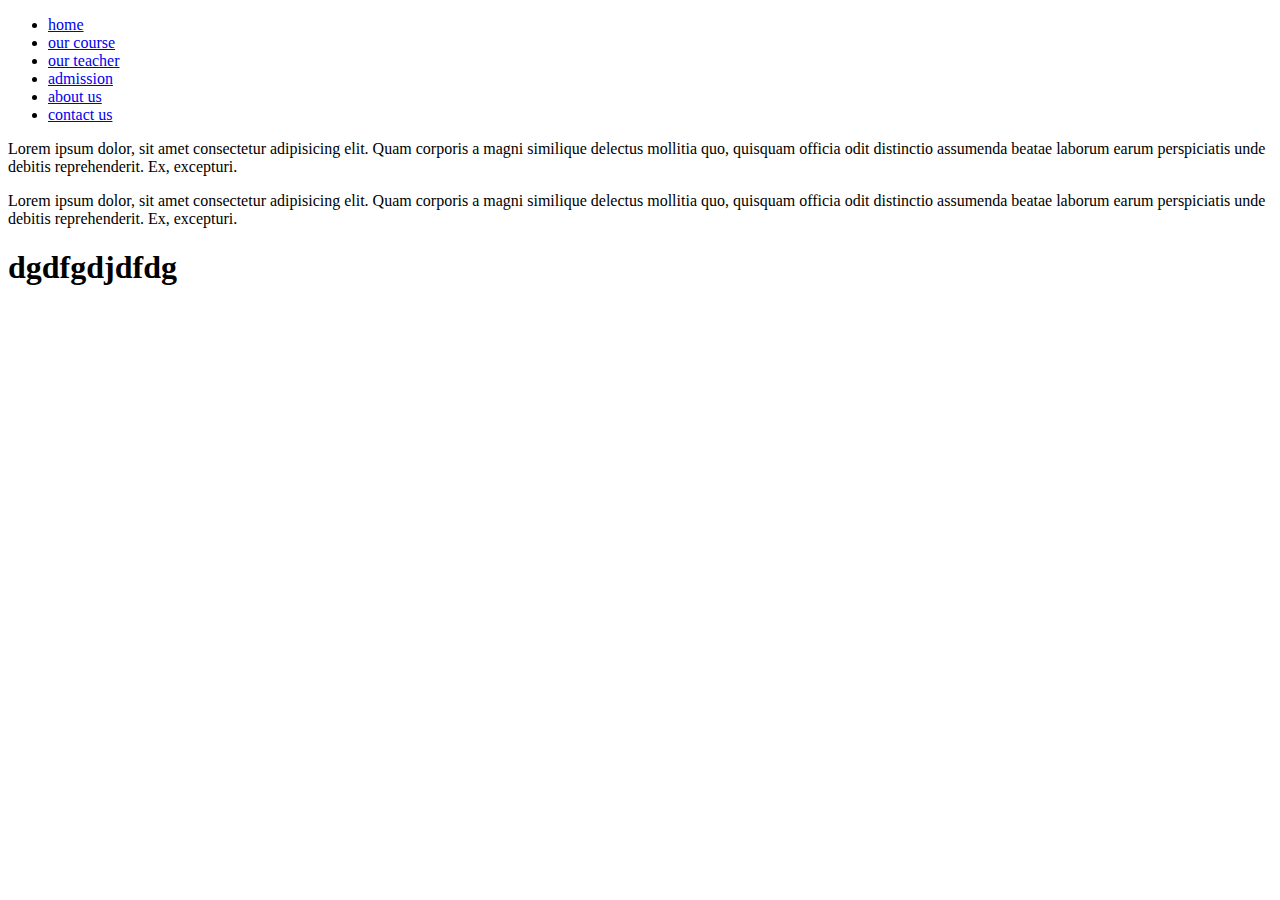
<file: WEB DESIGN material/practice.html>
<!DOCTYPE html>
<html lang="en">
<head>
    <meta charset="UTF-8">
    <meta http-equiv="X-UA-Compatible" content="IE=edge">
    <meta name="viewport" content="width=device-width, initial-scale=1.0">
    <title>Document</title>
</head>
<body>
    <div class="menu">
        <ul>
           <li><a href="home">home</a></li>
           <li><a href="ourcourse">our course</a></li>
           <li><a href="ourteacher">our teacher</a></li>
           <li><a href="admission">admission</a></li>
           <li><a href="about us">about us </a></li>
           <li><a href="contact us">contact us</a></li>
       </ul>
    </div>
    <section id="home">
<p>Lorem ipsum dolor, sit amet consectetur adipisicing elit. Quam corporis a magni similique delectus mollitia quo, quisquam officia odit distinctio assumenda beatae laborum earum perspiciatis unde debitis reprehenderit. Ex, excepturi.</p>

    </section>

    <section id="ourcourse">
        <p>Lorem ipsum dolor, sit amet consectetur adipisicing elit. Quam corporis a magni similique delectus mollitia quo, quisquam officia odit distinctio assumenda beatae laborum earum perspiciatis unde debitis reprehenderit. Ex, excepturi.</p>
        <h1>
            dgdfgdjdfdg
        </h1>
            </section>



</body>
</html>
</file>
